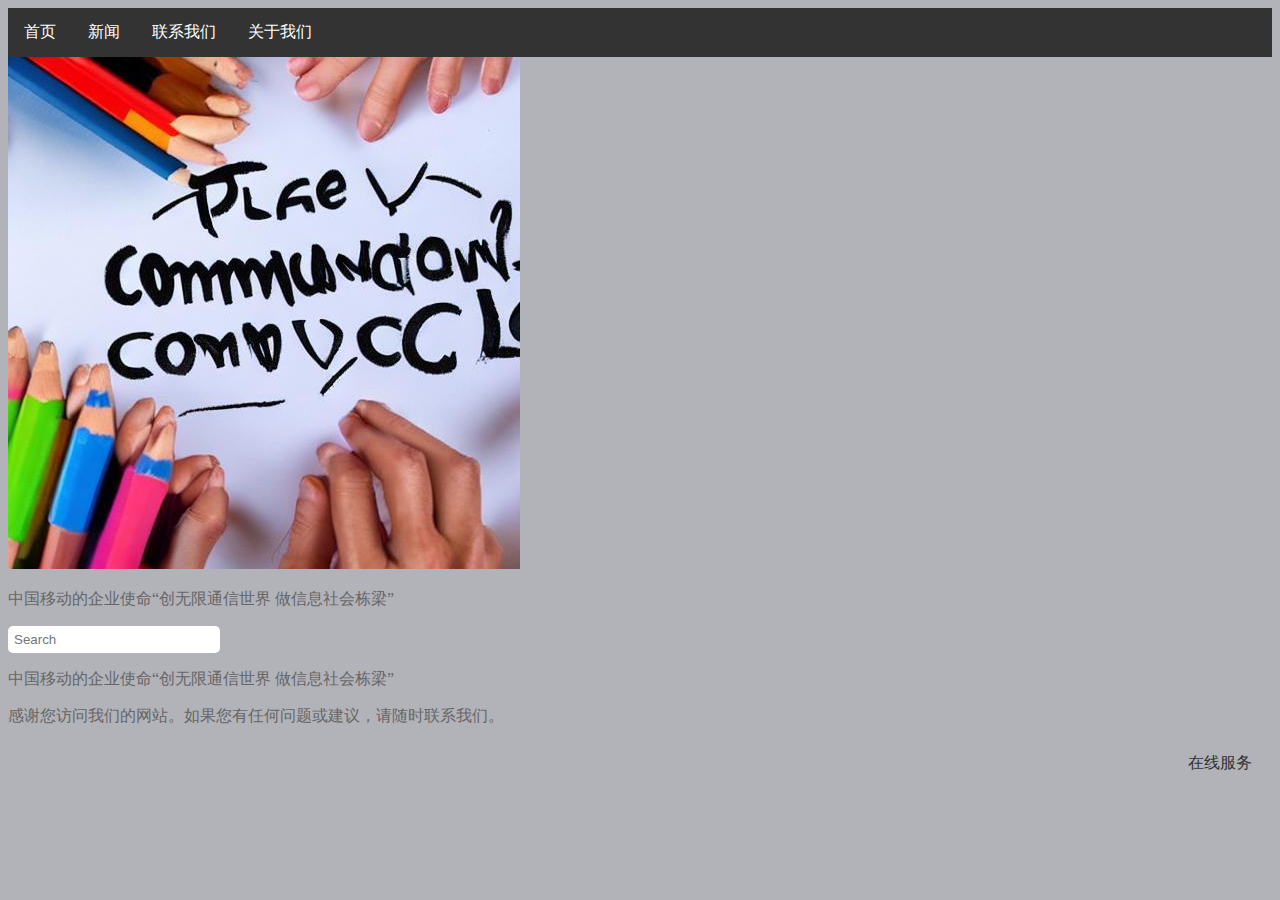
<file: mobile_gpt_workspace/index.html>
<!DOCTYPE html>
<html>
<head>
	<title>中国移动门户页面</title>
	<style>
		body {
			background-color: rgb(178, 178, 185);
		}
		ul {
			list-style-type: none;
			margin: 0;
			padding: 0;
			overflow: hidden;
			background-color: #333;
		}
		li {
			float: left;
		}
		li a {
			display: block;
			color: white;
			text-align: center;
			padding: 14px 16px;
			text-decoration: none;
		}
		li a:hover {
			background-color: #111;
		}
		img {
			width: 500;
			height: 500
		}
	</style>
</head>
<body>
	<ul>
		<li><a href="#home">首页</a></li>
		<li><a href="#news">新闻</a></li>
		<li><a href="#contact">联系我们</a></li>
		<li><a href="#about">关于我们</a></li>
	</ul>
	
	<img src="generate.jpg" alt="中国移动">
</body>
</html><p>中国移动的企业使命“创无限通信世界 做信息社会栋梁”</p><div class='search-container'><input type='text' placeholder='Search'></div><style>.search-container {margin-top: 10px;}.search-container input[type=text] {padding: 6px;border: none;border-radius: 5px;width: 200px;}</style><p>中国移动的企业使命“创无限通信世界 做信息社会栋梁”</p><style>p {font-size: 20px; color: #412121;}</style><style>.search-container {margin-top: 10px;}.search-container input[type=text] {padding: 6px;border: none;border-radius: 5px;width: 200px;}</style><p>感谢您访问我们的网站。如果您有任何问题或建议，请随时联系我们。</p><style>p {font-size: 16px; color: #666;}</style><div class='online-service'><a href='#'>在线服务</a></div><style>.online-service {float: right; margin-top: 10px; margin-right: 20px;}.online-service a {color: #333; text-decoration: none;}</style>
</file>
